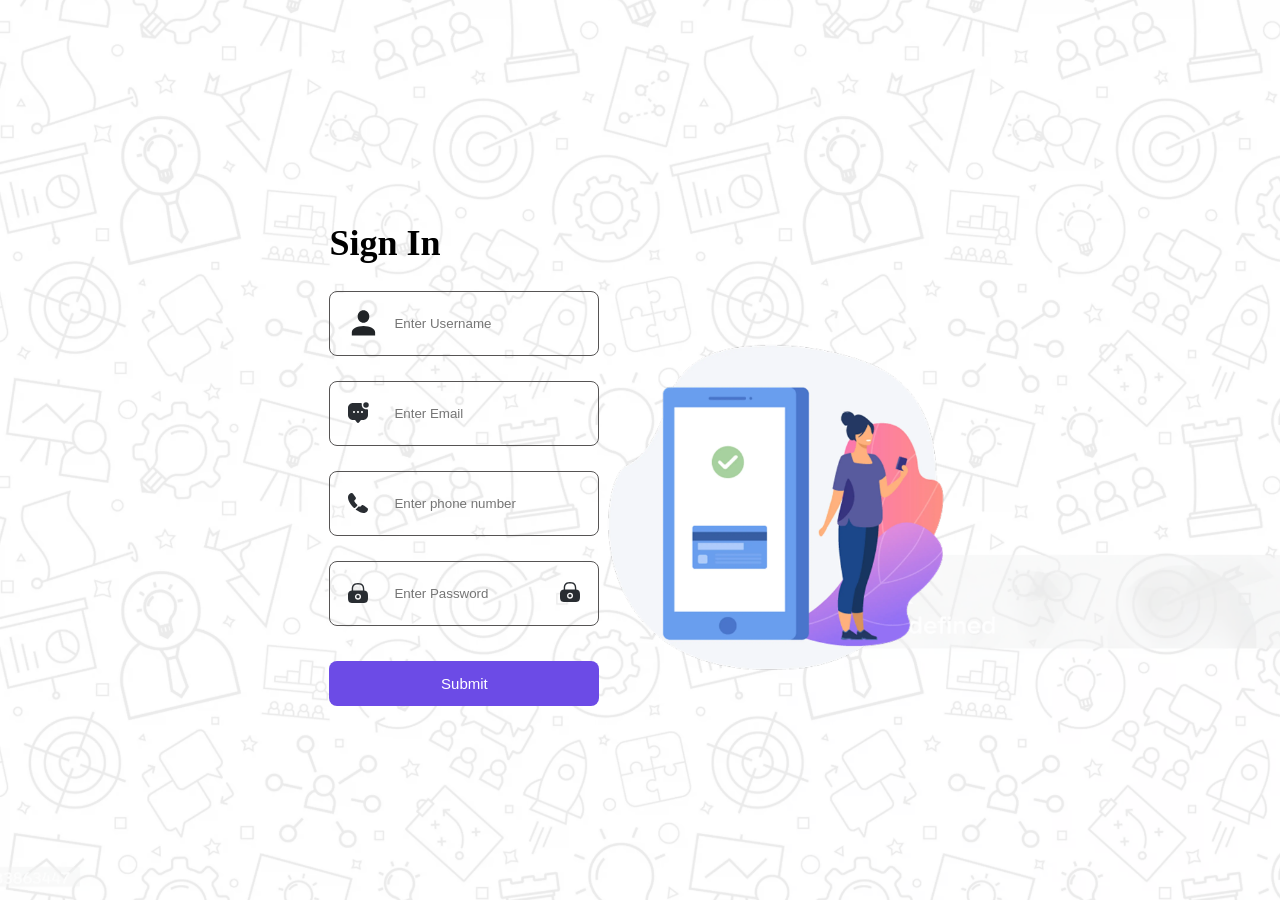
<file: index.html>
<!DOCTYPE html>
<html lang="en">
<head>
    <meta charset="UTF-8">
    <meta name="viewport" content="width=device-width, initial-scale=1.0">
    <title>Login Page</title>
    <link rel="stylesheet" href='./css/global.css'>
    <link rel="stylesheet" href="./css/loginpage.css">
    <script defer src="./js/loginpage.js"></script>
</head>
<body>
    <main>
        <figure>
            <img src="../assets/ForegroundP.webp" alt="img">
        </figure>
        
        <section id="wrapper">
            <form id="loginForm">
                <label>Sign In</label>

                <div class="username inputField">
                    <svg class="leftSvg" xmlns="http://www.w3.org/2000/svg" width="35" height="38" fill="none"><path fill="#212427" d="M17.476 6.282c1.545 0 3.026.662 4.119 1.84C22.687 9.3 23.3 10.898 23.3 12.564c0 1.667-.614 3.264-1.706 4.443-1.093 1.178-2.574 1.84-4.12 1.84-1.544 0-3.026-.662-4.118-1.84-1.093-1.179-1.707-2.776-1.707-4.443 0-1.666.614-3.264 1.707-4.442 1.092-1.178 2.574-1.84 4.119-1.84Zm0 15.706c6.437 0 11.65 2.811 11.65 6.282v3.141h-23.3V28.27c0-3.471 5.213-6.282 11.65-6.282Z"/></svg>
                    <input class="formInput" id="username"  required placeholder="Enter Username">
                </div>
                <p class="errMssgP" id="userErrMssgP"></p>
                

                <div class="email inputField">
                    <svg class="leftSvg" xmlns="http://www.w3.org/2000/svg" width="24" height="24" fill="none"><path fill="#292D32" d="M20 6.75a2.75 2.75 0 1 0 0-5.5 2.75 2.75 0 0 0 0 5.5Z"/><path fill="#292D32" d="M19.04 8.15a4.226 4.226 0 0 1-3.19-3.19c-.13-.61-.14-1.2-.03-1.76a.988.988 0 0 0-.97-1.2H7C4.24 2 2 4.24 2 7v6.95c0 2.76 2.24 5 5 5h1.5c.28 0 .64.18.8.4l1.5 1.99c.66.88 1.74.88 2.4 0l1.5-1.99a1 1 0 0 1 .8-.4h1.51c2.76 0 4.99-2.23 4.99-4.99V9.15c0-.63-.58-1.09-1.2-.97-.56.1-1.15.1-1.76-.03ZM8 12c-.56 0-1-.45-1-1s.44-1 1-1c.55 0 1 .45 1 1s-.44 1-1 1Zm4 0c-.56 0-1-.45-1-1s.44-1 1-1c.55 0 1 .45 1 1s-.44 1-1 1Zm4 0c-.56 0-1-.45-1-1s.44-1 1-1c.55 0 1 .45 1 1s-.44 1-1 1Z"/></svg>
                    <input class="formInput" id="emailInput" type="email"  required placeholder="Enter Email">
                </div>
                <p class="errMssgP" id="mailErrMssgP"></p>

                <div class="phoneNo inputField">
                    <svg class="leftSvg" xmlns="http://www.w3.org/2000/svg" width="24" height="24" fill="none"><path fill="#292D32" d="M11.05 14.95 9.2 16.8c-.39.39-1.01.39-1.41.01-.11-.11-.22-.21-.33-.32a28.414 28.414 0 0 1-2.79-3.27c-.82-1.14-1.48-2.28-1.96-3.41C2.24 8.67 2 7.58 2 6.54c0-.68.12-1.33.36-1.93.24-.61.62-1.17 1.15-1.67C4.15 2.31 4.85 2 5.59 2c.28 0 .56.06.81.18.26.12.49.3.67.56l2.32 3.27c.18.25.31.48.4.7.09.21.14.42.14.61 0 .24-.07.48-.21.71-.13.23-.32.47-.56.71l-.76.79c-.11.11-.16.24-.16.4 0 .08.01.15.03.23.03.08.06.14.08.2.18.33.49.76.93 1.28.45.52.93 1.05 1.45 1.58.1.1.21.2.31.3.4.39.41 1.03.01 1.43ZM21.97 18.33a2.54 2.54 0 0 1-.25 1.09c-.17.36-.39.7-.68 1.02-.49.54-1.03.93-1.64 1.18-.01 0-.02.01-.03.01-.59.24-1.23.37-1.92.37-1.02 0-2.11-.24-3.26-.73s-2.3-1.15-3.44-1.98c-.39-.29-.78-.58-1.15-.89l3.27-3.27c.28.21.53.37.74.48.05.02.11.05.18.08.08.03.16.04.25.04.17 0 .3-.06.41-.17l.76-.75c.25-.25.49-.44.72-.56.23-.14.46-.21.71-.21.19 0 .39.04.61.13.22.09.45.22.7.39l3.31 2.35c.26.18.44.39.55.64.1.25.16.5.16.78Z"/></svg>
                    <input class="formInput" id="phoneNo" required placeholder="Enter phone number">
                </div>
                <p class="errMssgP" id="numErrMssgP"></p>

                <div class="password inputField">
                    <img class="leftSvg" src="/assets/lockedPassword.svg" />
                    <input class="formInput" id="passwordInput" type="password" placeholder="Enter Password">
                    <button id="seePassword">
                        <img id="seePasswordIcon" src="/assets/lockedPassword.svg" />
                    </button>
                </div>
                <div class="errMssgP" id="passErrMssgP" ></div>

                <button class="button" id="loginB">Submit</button>
            </form>

            <div id="image">
                <img alt="img" src="../assets/ach3 1 (1).webp">
            </div>
        </section>
    </main> 

     <div id="successWrapper" >
        <div id="successWrapper2">
            <img src="/assets/greenTick.svg" />
            <h1 id="successMssg">Login details Valid!</h1>
        </div>
    </div>

</body>
</html>
</file>
<file: css/global.css>
/* 
https://serp.co/tools/css-reset/
<link rel="stylesheet" href="https://css.serp.co/css-reset/reset.css/">
*/

html, body, div, span, applet, object, iframe,
h1, h2, h3, h4, h5, h6, p, blockquote, pre,
a, abbr, acronym, address, big, cite, code,
del, dfn, em, img, ins, kbd, q, s, samp,
small, strike, strong, sub, sup, tt, var,
b, u, i, center,
dl, dt, dd, ol, ul, li,
fieldset, form, label, legend,
table, caption, tbody, tfoot, thead, tr, th, td,
article, aside, canvas, details, embed, 
figure, figcaption, footer, header, hgroup, 
menu, nav, output, ruby, section, summary,
time, mark, audio, video {
	margin: 0;
	padding: 0;
	border: 0;
	font-size: 100%;
	font: inherit;
	vertical-align: baseline;
}
/* HTML5 display-role reset for older browsers */
article, aside, details, figcaption, figure, 
footer, header, hgroup, menu, nav, section {
	display: block;
}
body {
	line-height: 1;
}
ol, ul {
	list-style: none;
}
blockquote, q {
	quotes: none;
}
blockquote:before, blockquote:after,
q:before, q:after {
	content: '';
	content: none;
}
table {
	border-collapse: collapse;
	border-spacing: 0;
}

html {
  font-size: 10px;
  font-family: montserrat;
}
</file>
<file: css/loginpage.css>
main {
    width: 100%;
    height: 100vh;
    position: relative;
    display: flex;
}

figure {
    position: absolute;
    width: 100%;
    height: 100%;
    z-index: -1;
    
}

figure img {
    width: 100%;
    height: 100%;
    object-fit: cover;
}

#wrapper {
    display: flex;
    flex-wrap: wrap;
    margin: auto;
    justify-content: space-around;
    align-items: flex-end;
}

form {
    width: 270px;
    margin: auto;
}

form label {
    display: flex;
    font-size: 3.6rem;
    font-weight: bold;
    margin: 3rem 0;
}

form .inputField {
    display: flex;
    position: relative;
    align-items: center;
    border: 1px solid #565454;
    border-radius: 8px;
    margin-bottom: 1rem;
    padding: 16px;
}

form .leftSvg {
    position: absolute;
}

form .formInput {
    position: relative;
    display: flex;
    left: 40px;
    display: flex;
    outline: none;
    appearance: none;
    border: none;
    width: 60%;
    padding: 8px;
    background: none;
}

#seePassword {
    position: absolute;
    appearance: none;
    border: none;
    background: none;
    right: 10px;
    cursor: pointer;
}

form .button {
    font-size: 1.6rem;
    font-weight: medium;
    color: white;
    background-color: #6c4be6;
    padding: 14px;
    border-radius: 8px;
    border: none;
    margin-top: 1rem;
    width: 100%;
    font-weight: 500;
    font-size: 1.5rem;
    position: relative;
    cursor: pointer;
    transition: transform 0.2s ease;
}

#image {
    width: 35.126rem;
    height: 37.02rem;
   justify-self: flex-end;
}

#image img {
    width: 100%;
    height: 100%;
    object-fit: contain;
}

.errMssgP {
    display: flex;
    flex-wrap: wrap;
    color: rgb(230, 42, 42);
    font-weight: 500;
    font-size: 14px;
    line-height: 1.4;
    margin-bottom: 1.5rem;
    /* background-color: #565454; */
}

#successWrapper {
    display: none;
    width: 100%;
    height: 100vh;
    position: absolute;
    top: 0;
    left: 0;
    right: 0;
    bottom: 0;
}

body {
    position: relative;
}

#successWrapper2 {
    display: flex;
    margin: auto;
    flex-direction: column;
    margin: auto;
    width: 370px;
    height: 370px;
    background-color: white;
    justify-content: center;
    align-items: center;
    padding: 24px;
    box-sizing: border-box;
    border-radius: 10px;
    /* box-shadow: 0 100 40px rgba(0, 0, 0, 0.25); */
    box-shadow: 0 0 0 100vw rgba(138, 127, 127, 0.5); 
}

#successMssg {
    font-size: 24px;
    line-height: 1.5;
    font-weight: 700;
    text-align: center;
}

#successWrapper img {
    width: 5rem;
    height: 5rem;
}
</file>
